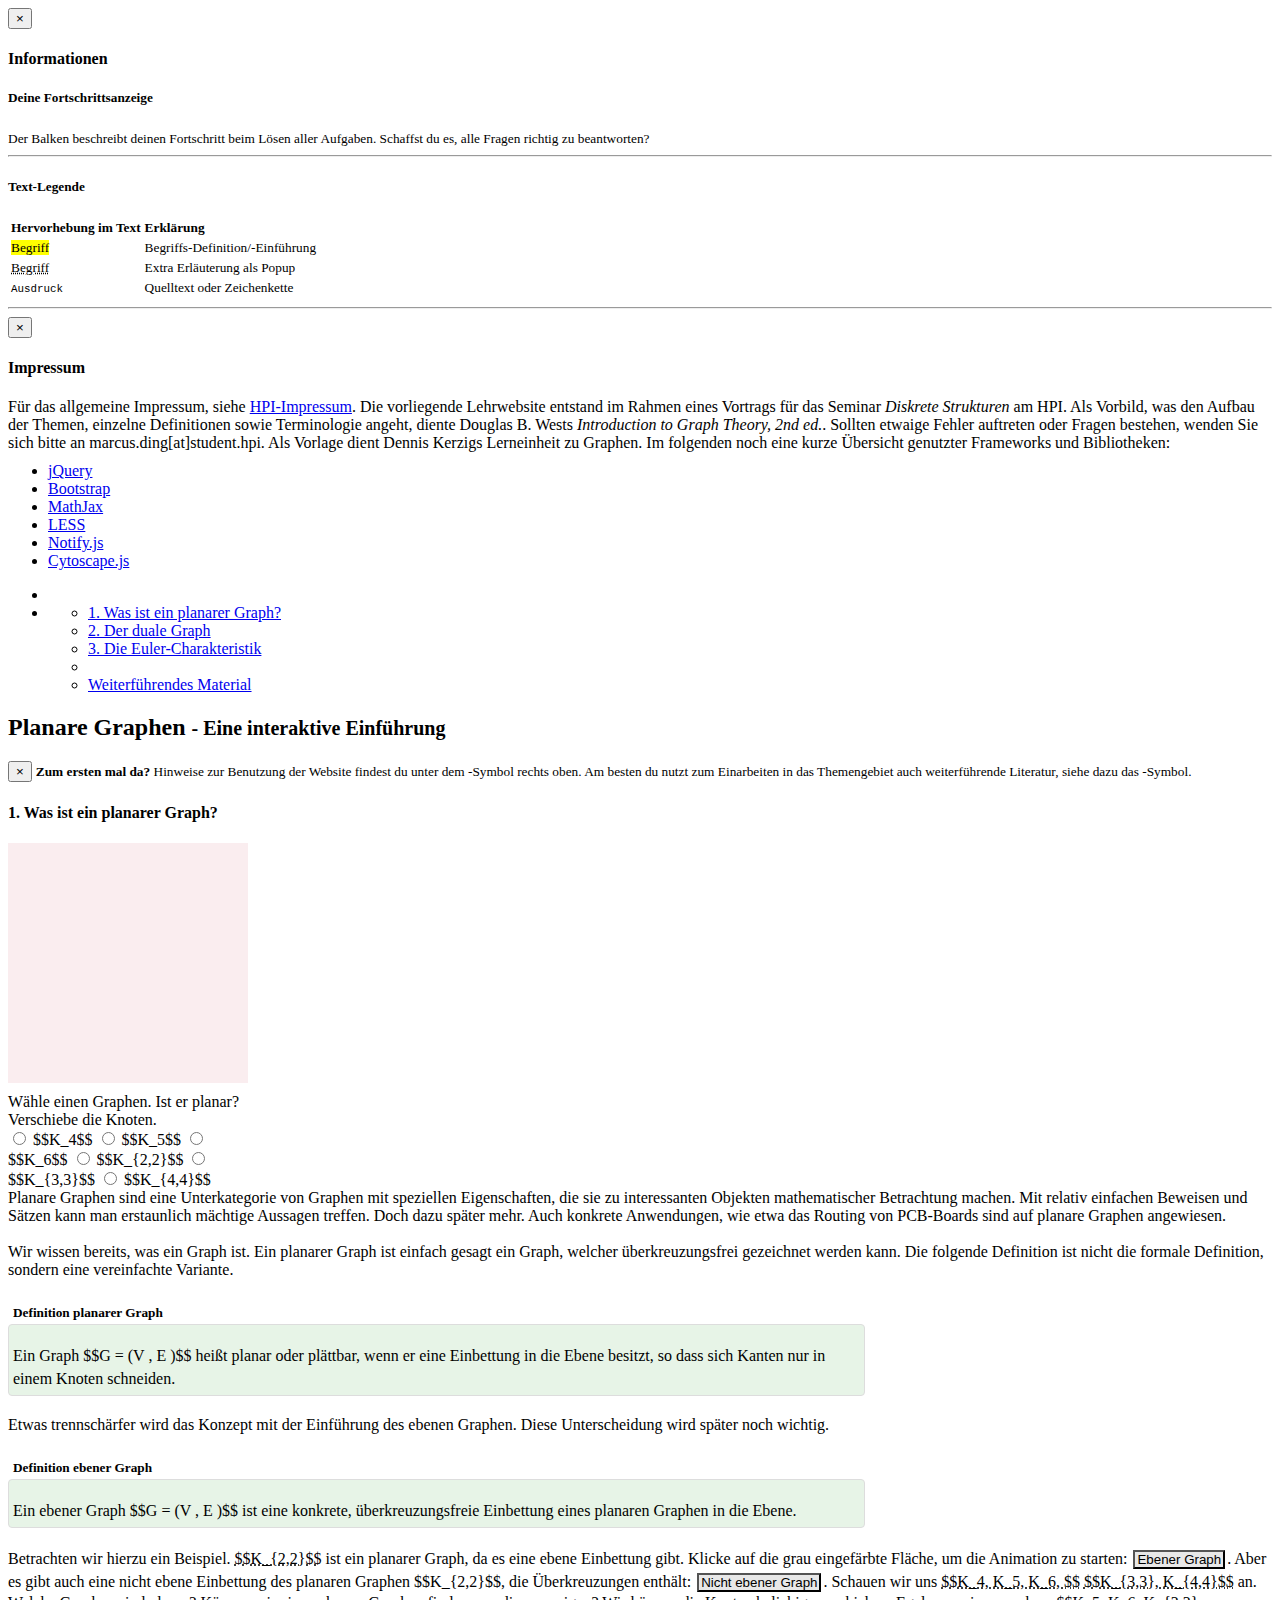
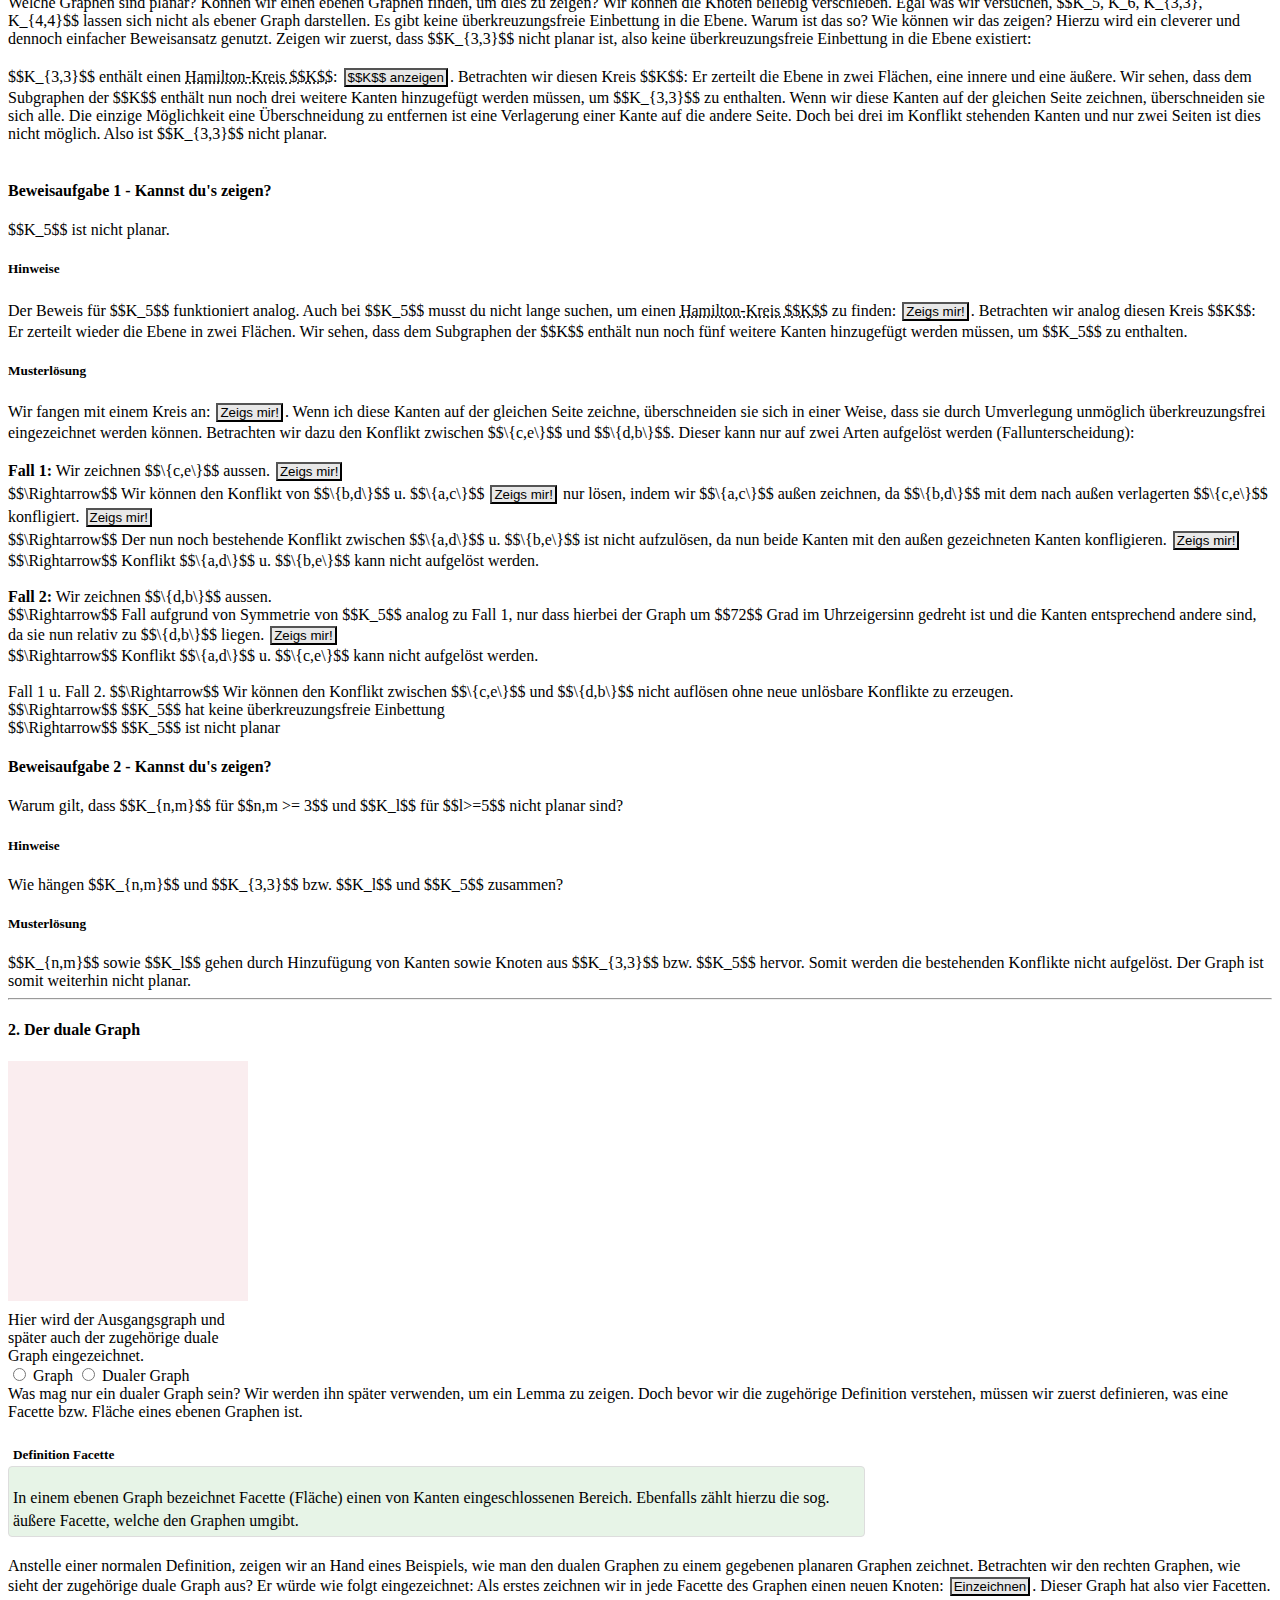
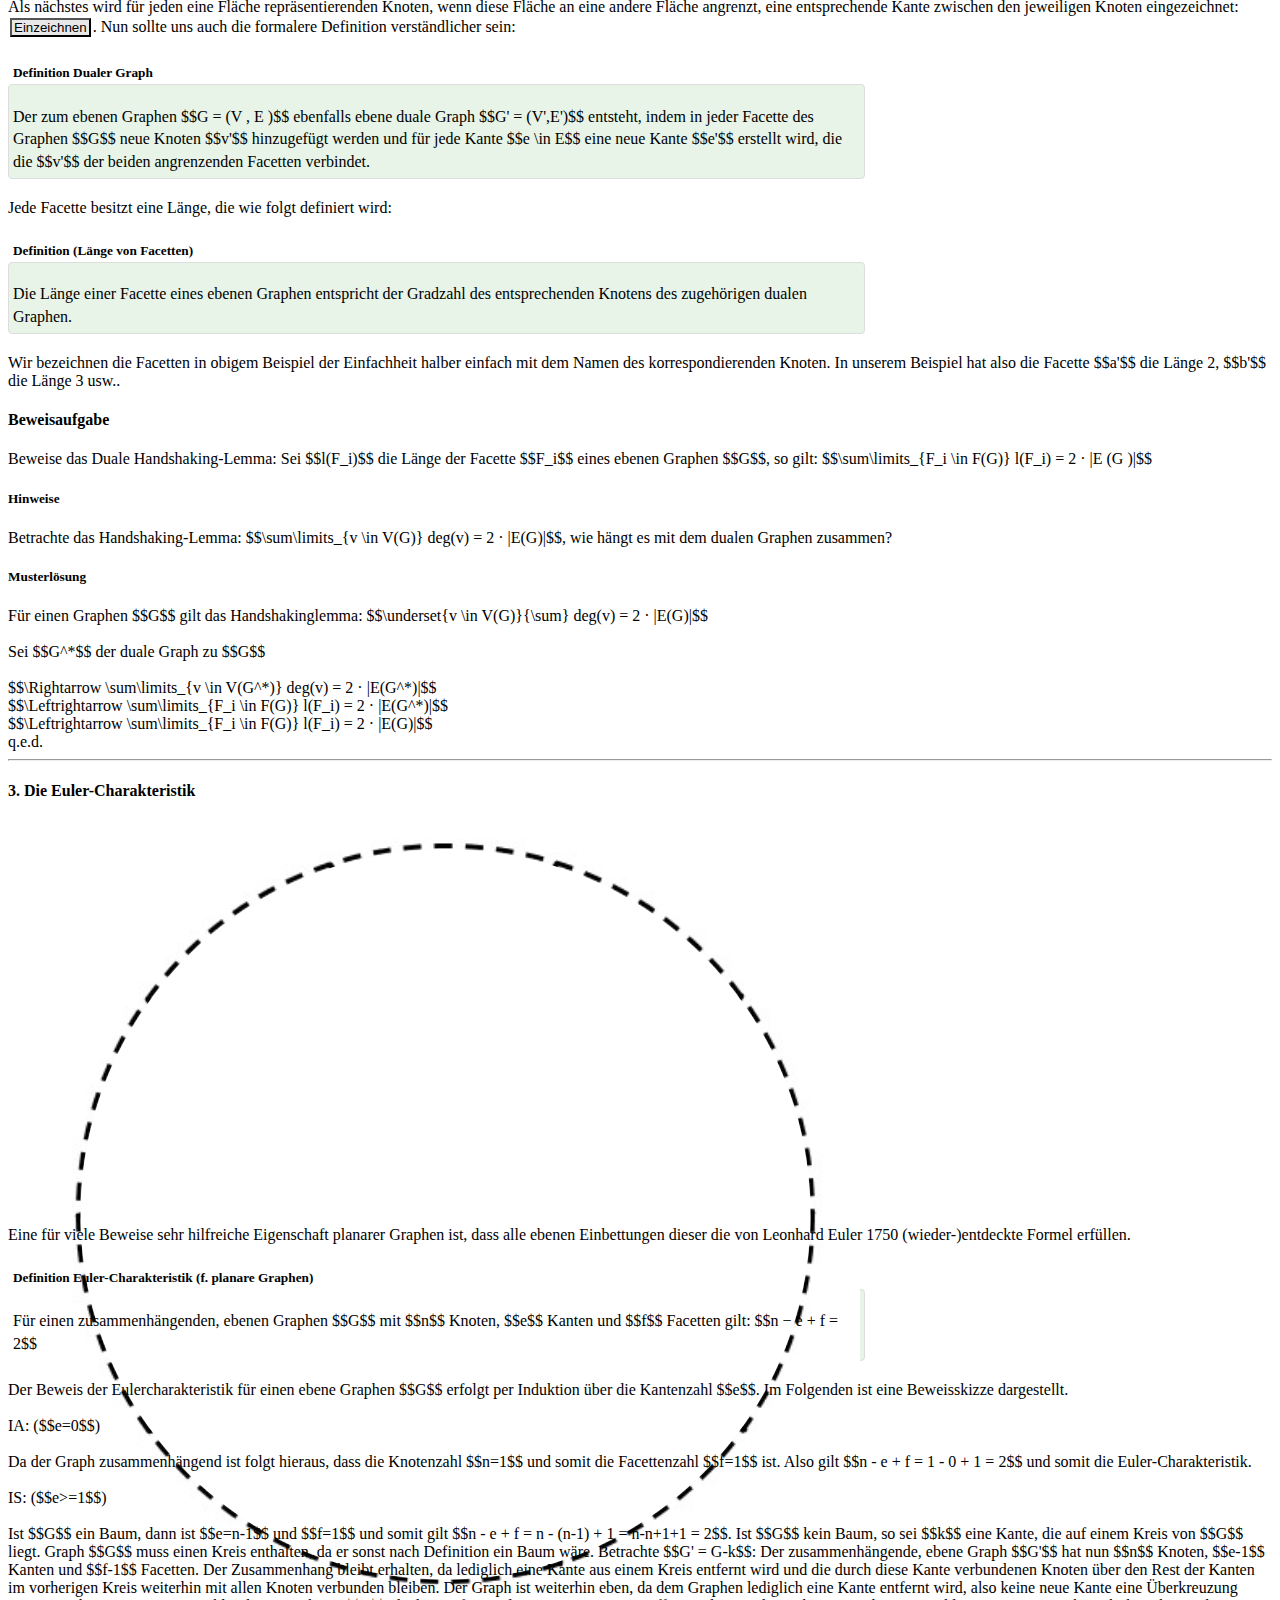
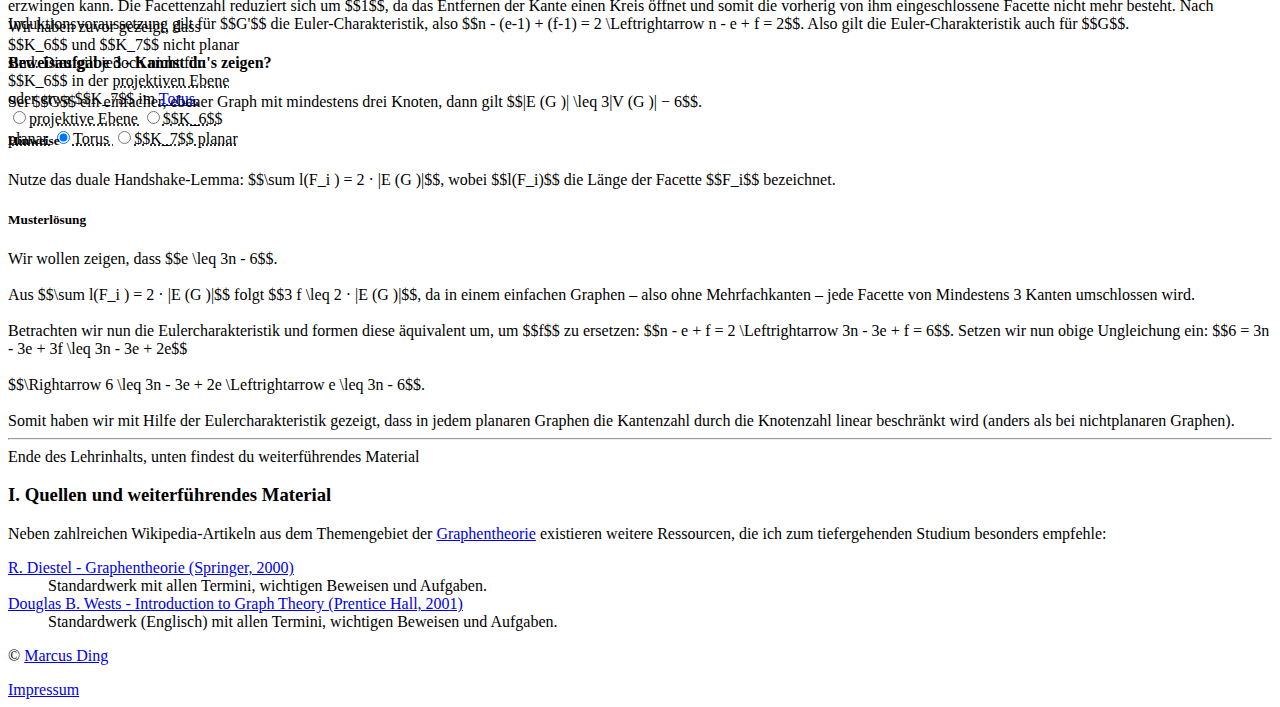
<file: index.html>
<!DOCTYPE html>

<html lang="de">
    <head>
        <meta charset="utf-8">
        <meta http-equiv="X-UA-Compatible" content="IE=edge">
        <meta name="viewport" content="width=device-width, initial-scale=1">
        <link rel="icon" href="../../favicon.ico">

        <title>Graphentheorie - Lernwebsite</title>
        <meta name="description" content="Eine interaktive Einführung in die Welt der planaren Graphen mit verständlichen Erklärungen, Verständnis-, Beweis- und Knobelaufgaben.">
        <meta name="author" content="Marcus Ding">
        <meta name="keywords" content="graph, beweis, Knotengrad, Eulercharateristik, planar, eben dual, handshaking-lemma, euler" />

        <!-- Include compressed CSS-Files -->
        <link href="https://hpi.de/friedrich/docs/koetzing/units/graphs/css/bootstrap.min.css" rel="stylesheet">
        <link href="https://hpi.de/friedrich/docs/koetzing/units/graphs/css/custom.min.css" rel="stylesheet">
        <link href="css/graph_style.css" rel="stylesheet">

        <!-- HTML5 shim and Respond.js for IE8 support of HTML5 elements and media queries -->
        <!--[if lt IE 9]>
<script src="https://oss.maxcdn.com/html5shiv/3.7.2/html5shiv.min.js"></script>
<script src="https://oss.maxcdn.com/respond/1.4.2/respond.min.js"></script>
<![endif]-->
    </head>

    <body>

        <!-- BEGIN: Info Modal -->
        <div class="modal fade" id="infoModal" tabindex="-1" role="dialog" aria-labelledby="infoModalLabel" aria-hidden="true">
            <div class="modal-dialog">
                <div class="modal-content">
                    <div class="modal-header">
                        <button type="button" class="close" data-dismiss="modal" aria-label="Close"><span aria-hidden="true">&times;</span></button>
                        <h4 class="modal-title" id="infoModalLabel">Informationen</h4>
                    </div>

                    <div class="modal-body">
                        <h5>Deine Fortschrittsanzeige</h5>
                        <div class="progress">
                            <div id="fortschrittProgressBar" class="progress-bar progress-bar-success progress-bar-striped active" role="progressbar" aria-valuenow="3" aria-valuemin="0" aria-valuemax="100" style="width: 3%"></div>
                        </div>
                        <small>Der Balken beschreibt deinen Fortschritt beim Lösen aller Aufgaben. Schaffst du es, alle Fragen richtig zu beantworten?</small>
                        <hr>


                        <h5>Text-Legende</h5><small>
                        <table class="table table-hover table-condensed">
                            <thead><tr>
                                <td><strong>Hervorhebung im Text</strong></td>
                                <td><strong>Erklärung</strong></td>
                                </tr></thead>

                            <tr>
                                <td><mark>Begriff</mark></td>
                                <td>Begriffs-Definition/-Einführung</td>
                            </tr>
                            <tr>
                                <td><abbr data-toggle="tooltip" title="Erläuterung">Begriff</abbr></td>
                                <td>Extra Erläuterung als Popup</td>
                            </tr>
                            <tr>
                                <td><code>Ausdruck</code></td>
                                <td>Quelltext oder Zeichenkette</td>
                            </tr>
                        </table></small>
                        <hr>

                        </small>


                    </div>
                </div>
            </div>
        </div>
        <!-- END: Info Modal -->


        <!-- BEGIN: Impressum Modal -->
        <div class="modal fade" id="impressumModal" tabindex="-1" role="dialog" aria-labelledby="impressumModalLabel" aria-hidden="true">
            <div class="modal-dialog">
                <div class="modal-content">
                    <div class="modal-header">
                        <button type="button" class="close" data-dismiss="modal" aria-label="Close"><span aria-hidden="true">&times;</span></button>
                        <h4 class="modal-title" id="impressumModalLabel">Impressum</h4>
                    </div>

                    <div class="modal-body">
			F&uuml;r das allgemeine Impressum, siehe <a href="http://hpi.de/impressum.html">HPI-Impressum</a>.
                        Die vorliegende Lehrwebsite entstand im Rahmen eines Vortrags für das Seminar <i>Diskrete Strukturen</i> am HPI. Als Vorbild, was den Aufbau der Themen, einzelne Definitionen sowie Terminologie angeht, diente Douglas B. Wests <em>Introduction to Graph Theory, 2nd ed.</em>. Sollten etwaige Fehler auftreten oder Fragen bestehen, wenden Sie sich bitte an marcus.ding[at]student.hpi. Als Vorlage dient Dennis Kerzigs Lerneinheit zu Graphen. Im folgenden noch eine kurze Übersicht genutzter Frameworks und Bibliotheken:

                        <ul style="margin-top: 10px">
                            <li><a href="http://jquery.com" target="_blank">jQuery</a></li>
                            <li><a href="http://getbootstrap.com" target="_blank">Bootstrap</a></li>
                            <li><a href="http://www.mathjax.org" target="_blank">MathJax</a></li>
                            <li><a href="http://www.lesscss.de" target="_blank">LESS</a></li>
                            <li><a href="http://notifyjs.com" target="_blank">Notify.js</a></li>
                            <li><a href="http://js.cytoscape.org" target="_blank">Cytoscape.js</a></li>
                        </ul>

                    </div>
                </div>
            </div>
        </div>
        <!-- END: Impressum Modal -->


        <!-- BEGIN: Main-Container -->
        <div class="container">



            <!-- Page-Heading -->

            <div class="page-header">

                <nav><ul class="nav nav-pills pull-right">
                    <li role="presentation">
                        <a href="#" title="Hinweise und Legende" data-toggle="modal" data-target="#infoModal"><span class="glyphicon glyphicon-info-sign" aria-hidden="true"></span></a>
                    </li>
                    <!--
<li role="presentation">
<a href="#quellenUndMaterial" title="Weiterführendes Material"><span class="glyphicon glyphicon-paperclip" aria-hidden="true"></span></a>
</li>
-->
                    <li role="presentation">
                        <a href="#" id="navigationDropdownMenu" title="Schnellnavigation" data-toggle="dropdown" aria-expanded="true"><span class="glyphicon glyphicon-book" aria-hidden="true" ></span></a>
                        <ul class="dropdown-menu dropdown-menu-right" role="menu" aria-labelledby="navigationDropdownMenu">
                            <li role="presentation"><a role="menuitem" tabindex="-1" href="#anchor_navigation-1" onclick="closeNavigationDropdown()">1. Was ist ein planarer Graph?</a></li>
                            <li role="presentation"><a role="menuitem" tabindex="-1" href="#anchor_navigation-2" onclick="closeNavigationDropdown()">2. Der duale Graph</a></li>
                              <li role="presentation"><a role="menuitem" tabindex="-1" href="#anchor_navigation-3" onclick="closeNavigationDropdown()">3. Die Euler-Charakteristik</a></li>
                            <li role="presentation" class="divider"></li>
                            <li role="presentation"><a role="menuitem" tabindex="-1" href="#anchor_navigation-sources" onclick="closeNavigationDropdown()">Weiterführendes Material</a></li>
                        </ul>
                    </li>
                    </ul></nav>


                <h2>Planare Graphen <small>- Eine interaktive Einführung</small></h2>


            </div>
            <!-- Informationen zum Benutzen der Website --><!---->
            <div class="alert alert-unobtrusive alert-info alert-dismissible" role="alert" id="firstVisitAlert">
                <button type="button" class="close" data-dismiss="alert" aria-label="Close"><span aria-hidden="true">&times;</span></button>
                <small><strong>Zum ersten mal da?</strong> Hinweise zur Benutzung der Website findest du unter dem <span class="glyphicon glyphicon-info-sign" aria-hidden="true"></span>-Symbol rechts oben. Am besten du nutzt zum Einarbeiten in das Themengebiet auch weiterführende Literatur, siehe dazu das <span class="glyphicon glyphicon-book" aria-hidden="true"></span>-Symbol.</small>
            </div>


            <!-- Abschnitt 1: Einführung, Grundlagen Graph -->
            <h4 id="anchor_navigation-1">1. Was ist ein planarer Graph?</h4>
            <p>
            <div class="thumbnail pull-right" style="width: 250px;">
              <div style="position: relative; width: 250px; height: 250px;">
                <div id="k4" class="thumbnail-graph full-graph"></div>
                <div id="k5" class="thumbnail-graph full-graph hidden-graph"></div>
                <div id="k6" class="thumbnail-graph full-graph hidden-graph"></div>
                <div id="k2_2" class="thumbnail-graph full-graph hidden-graph"></div>
                <div id="k3_3" class="thumbnail-graph full-graph hidden-graph"></div>
                <div id="k4_4" class="thumbnail-graph full-graph hidden-graph"></div>
              </div>
              <div class="caption">
                  Wähle einen Graphen. Ist er planar? Verschiebe die Knoten.

                  <!-- Radio-Buttons under class '.picture-switcher' -->
                  <div class="thumbnail-buttons graph-switcher" data-toggle="buttons">
                      <label class="btn btn-default btn-sm active">
                          <input type="radio" name="options" data-target=".full-graph" data-path="k4" autocomplete="off" checked> $$K_4$$
                      </label>
                      <label class="btn btn-default btn-sm">
                          <input type="radio" name="options" data-target=".full-graph" data-path="k5" autocomplete="off"> $$K_5$$
                      </label>
                      <label class="btn btn-default btn-sm">
                          <input type="radio" name="options" data-target=".full-graph" data-path="k6" autocomplete="off"> $$K_6$$
                      </label>
                      <label class="btn btn-default btn-sm">
                          <input type="radio" name="options" data-target=".full-graph" data-path="k2_2" autocomplete="off"> $$K_{2,2}$$
                      </label>
                      <label class="btn btn-default btn-sm">
                          <input type="radio" name="options" data-target=".full-graph" data-path="k3_3" autocomplete="off"> $$K_{3,3}$$
                      </label>
                      <label class="btn btn-default btn-sm">
                          <input type="radio" name="options" data-target=".full-graph" data-path="k4_4" autocomplete="off"> $$K_{4,4}$$
                      </label>
                  </div>

              </div>
          </div>

            Planare Graphen sind eine Unterkategorie von Graphen mit speziellen Eigenschaften, die sie zu interessanten Objekten mathematischer Betrachtung machen. Mit relativ einfachen Beweisen und Sätzen kann man erstaunlich mächtige Aussagen treffen. Doch dazu später mehr. Auch konkrete Anwendungen, wie etwa das Routing von PCB-Boards sind auf planare Graphen angewiesen.<br><br>
            Wir wissen bereits, was ein Graph ist. Ein planarer Graph ist einfach gesagt ein Graph, welcher überkreuzungsfrei gezeichnet werden kann. Die folgende Definition ist nicht die formale Definition, sondern eine vereinfachte Variante.

            <definition><h5>Definition planarer Graph</h5> Ein Graph $$G = (V , E )$$ heißt planar oder plättbar, wenn er eine Einbettung in die Ebene besitzt, so dass sich Kanten nur in einem Knoten schneiden.</definition>

            Etwas trennschärfer wird das Konzept mit der Einführung des ebenen Graphen. Diese Unterscheidung wird später noch wichtig.

            <definition><h5>Definition ebener Graph</h5> Ein ebener Graph $$G = (V , E )$$ ist eine konkrete, überkreuzungsfreie Einbettung eines planaren Graphen in die Ebene.</definition>

            Betrachten wir hierzu ein Beispiel. <abbr data-toggle="tooltip" title="Dies bezeichnet den vollständigen bipartiten Graphen mit 2+2 Knoten.">$$K_{2,2}$$</abbr> ist ein planarer Graph, da es eine ebene Einbettung gibt. Klicke auf die grau eingefärbte Fläche, um die Animation zu starten: <button class="btn btn-micro" onclick="showPlaneExample()">Ebener Graph</button>. Aber es gibt auch eine nicht ebene Einbettung des planaren Graphen $$K_{2,2}$$, die Überkreuzungen enthält: <button class="btn btn-micro" onclick="showNonPlaneExample()">Nicht ebener Graph</button>.

            Schauen wir uns <abbr data-toggle="tooltip" title="Dies bezeichnet den vollständigen Graphen mit 4 bzw. 5 usw. Knoten.">$$K_4, K_5, K_6, $$</abbr> <abbr data-toggle="tooltip" title="Dies bezeichnet den vollständigen bipartiten Graphen mit 3+3 bzw. 4+4 usw. Knoten.">$$K_{3,3}, K_{4,4}$$</abbr> an. Welche Graphen sind planar? Können wir einen ebenen Graphen finden, um dies zu zeigen? Wir können die Knoten beliebig verschieben.

            Egal was wir versuchen, $$K_5, K_6, K_{3,3}, K_{4,4}$$ lassen sich nicht als ebener Graph darstellen. Es gibt keine überkreuzungsfreie Einbettung in die Ebene. Warum ist das so? Wie können wir das zeigen? Hierzu wird ein cleverer und dennoch einfacher Beweisansatz genutzt. Zeigen wir zuerst, dass $$K_{3,3}$$ nicht planar ist, also keine überkreuzungsfreie Einbettung in die Ebene existiert: <br><br>
            $$K_{3,3}$$ enthält einen <abbr data-toggle="tooltip" title="Kreis, der alle Knoten enthält">Hamilton-Kreis $$K$$</abbr>: <button class="btn btn-micro" onclick="showK3_3ProofOne()">$$K$$ anzeigen</button>. Betrachten wir diesen Kreis $$K$$: Er zerteilt die Ebene in zwei Flächen, eine innere und eine äußere. Wir sehen, dass dem Subgraphen der $$K$$ enthält nun noch drei weitere Kanten hinzugefügt werden müssen, um $$K_{3,3}$$ zu enthalten. Wenn wir diese Kanten auf der gleichen Seite zeichnen, überschneiden sie sich alle. Die einzige Möglichkeit eine Überschneidung zu entfernen ist eine Verlagerung einer Kante auf die andere Seite. Doch bei drei im Konflikt stehenden Kanten und nur zwei Seiten ist dies nicht möglich. Also ist $$K_{3,3}$$ nicht planar.<br><br>

            <!-- Clearfix beacuse of thumbnail -->
            <div class="clearfix"></div>
            </p>

        <!-- Kontrollfragen: Abschnitt 1 -->
        <div class="kontrollfragen panel-group" id="kontrollfragen_01" role="tablist" aria-multiselectable="false">

            <!-- Beweisaufgabe 1-2 -->
            <div class="panel panel-warning" id="frage_1_2">
                <div class="panel-heading" role="tab" id="frage_heading_1_2" data-toggle="collapse" data-parent="#kontrollfragen_01" href="#frage_content_1_2" aria-expanded="false" aria-controls="frage_content_1_2">
                    <h4 class="panel-title collapsed"><span class="glyphicon glyphicon-edit"></span> Beweisaufgabe 1 - Kannst du's zeigen?</h4>
                </div>
                <div id="frage_content_1_2" class="panel-collapse collapse" role="tabpanel" aria-labelledby="frage_heading_1_2">
                    <div class="panel-body proof-question" data-hint-time="1" data-finish-time="2">
                        <!-- Beweisaufgabe -->
                        <div class="task">
                            $$K_5$$ ist nicht planar.
                        </div>

                        <!-- Hinweise --->
                        <div class="hint"> <h5>Hinweise</h5>
                            Der Beweis für $$K_5$$ funktioniert analog. Auch bei $$K_5$$ musst du nicht lange suchen, um einen <abbr data-toggle="tooltip" title="Kreis, der alle Knoten enthält">Hamilton-Kreis $$K$$</abbr> zu finden: <button class="btn btn-micro" onclick="showK5ProofOne()">Zeigs mir!</button>. Betrachten wir analog diesen Kreis $$K$$: Er zerteilt wieder die Ebene in zwei Flächen. Wir sehen, dass dem Subgraphen der $$K$$ enthält nun noch fünf weitere Kanten hinzugefügt werden müssen, um $$K_5$$ zu enthalten.
                        </div>
                        <!-- Musterlösung -->
                        <div class="solution"> <h5>Musterlösung</h5>
                          Wir fangen mit einem Kreis an: <button class="btn btn-micro" onclick="showK5ProofOne()">Zeigs mir!</button>. Wenn ich diese Kanten auf der gleichen Seite zeichne, überschneiden sie sich in einer Weise, dass sie durch Umverlegung unmöglich überkreuzungsfrei eingezeichnet werden können. Betrachten wir dazu den Konflikt zwischen $$\{c,e\}$$ und $$\{d,b\}$$. Dieser kann nur auf zwei Arten aufgelöst werden (Fallunterscheidung):<br><br>
                          <b>Fall 1:</b> Wir zeichnen $$\{c,e\}$$ aussen. <button class="btn btn-micro" onclick="showK5ProofTwo()">Zeigs mir!</button><br>
                          $$\Rightarrow$$ Wir können den Konflikt von $$\{b,d\}$$ u. $$\{a,c\}$$ <button class="btn btn-micro" onclick="showK5ProofThree()">Zeigs mir!</button> nur lösen, indem wir $$\{a,c\}$$ außen zeichnen, da $$\{b,d\}$$ mit dem nach außen verlagerten $$\{c,e\}$$ konfligiert. <button class="btn btn-micro" onclick="showK5ProofFour()">Zeigs mir!</button><br>
                          $$\Rightarrow$$ Der nun noch bestehende Konflikt zwischen $$\{a,d\}$$ u. $$\{b,e\}$$ ist nicht aufzulösen, da nun beide Kanten mit den außen gezeichneten Kanten konfligieren. <button class="btn btn-micro" onclick="showK5ProofFive()">Zeigs mir!</button><br>
                          $$\Rightarrow$$ Konflikt $$\{a,d\}$$ u. $$\{b,e\}$$ kann nicht aufgelöst werden.<br><br>
                          <b>Fall 2:</b> Wir zeichnen $$\{d,b\}$$ aussen.<br>
                          $$\Rightarrow$$ Fall aufgrund von Symmetrie von $$K_5$$ analog zu Fall 1, nur dass hierbei der Graph um $$72$$ Grad im Uhrzeigersinn gedreht ist und die Kanten entsprechend andere sind, da sie nun relativ zu $$\{d,b\}$$ liegen. <button class="btn btn-micro" onclick="showK5ProofSix()">Zeigs mir!</button><br>
                          $$\Rightarrow$$ Konflikt $$\{a,d\}$$ u. $$\{c,e\}$$ kann nicht aufgelöst werden.<br><br>
                          Fall 1 u. Fall 2. $$\Rightarrow$$ Wir können den Konflikt zwischen $$\{c,e\}$$ und $$\{d,b\}$$ nicht auflösen ohne neue unlösbare Konflikte zu erzeugen.<br>
                          $$\Rightarrow$$ $$K_5$$ hat keine überkreuzungsfreie Einbettung<br>
                          $$\Rightarrow$$ $$K_5$$ ist nicht planar
                        </div>


                    </div>
                </div>
            </div>
            <!-- Beweisaufgabe 1-2 -->
            <div class="panel panel-warning" id="frage_1_3">
                <div class="panel-heading" role="tab" id="frage_heading_1_3" data-toggle="collapse" data-parent="#kontrollfragen_01" href="#frage_content_1_3" aria-expanded="false" aria-controls="frage_content_1_3">
                    <h4 class="panel-title collapsed"><span class="glyphicon glyphicon-edit"></span> Beweisaufgabe 2 - Kannst du's zeigen?</h4>
                </div>
                <div id="frage_content_1_3" class="panel-collapse collapse" role="tabpanel" aria-labelledby="frage_heading_1_3">
                    <div class="panel-body proof-question" data-hint-time="1" data-finish-time="2">
                        <!-- Beweisaufgabe -->
                        <div class="task">
                             Warum gilt, dass $$K_{n,m}$$ für $$n,m >= 3$$ und $$K_l$$ für $$l>=5$$ nicht planar sind?
                        </div>

                        <!-- Hinweise --->
                        <div class="hint"> <h5>Hinweise</h5>
                            Wie hängen $$K_{n,m}$$ und $$K_{3,3}$$ bzw. $$K_l$$ und $$K_5$$ zusammen?
                        </div>
                        <!-- Musterlösung -->
                        <div class="solution"> <h5>Musterlösung</h5>
                          $$K_{n,m}$$ sowie $$K_l$$ gehen durch Hinzufügung von Kanten sowie Knoten aus $$K_{3,3}$$ bzw. $$K_5$$ hervor. Somit werden die bestehenden Konflikte nicht aufgelöst. Der Graph ist somit weiterhin nicht planar.
                        </div>


                    </div>
                </div>
            </div>

        </div>


        <hr>
        <!----------------------------------->
        <!-- Abschnitt 2: Der duale Graph -->
        <h4 id="anchor_navigation-2">2. Der duale Graph</h4>

        <div class="thumbnail pull-right" style="width: 250px;">
          <div style="position: relative; width: 250px; height: 250px;">
            <div id="originGraph" class="thumbnail-graph dual-graph"></div>
            <div id="dualGraph" class="thumbnail-graph dual-graph hidden-graph"></div>
          </div>
          <div class="caption">
              Hier wird der Ausgangsgraph und später auch der zugehörige duale Graph eingezeichnet.

              <!-- Radio-Buttons under class '.picture-switcher' -->
              <div class="thumbnail-buttons dual-graph-switcher" data-toggle="buttons" id="dual-graph-switcher">
                  <label class="btn btn-default btn-sm active">
                      <input type="radio" name="options" data-target=".dual-graph" data-path="originGraph" autocomplete="off" checked> Graph
                  </label>
                  <label class="btn btn-default btn-sm hidden" id="dual-graph-button">
                      <input type="radio" name="options" data-target=".dual-graph" data-path="dualGraph" autocomplete="off"> Dualer Graph
                  </label>
              </div>

          </div>
      </div>


      Was mag nur ein dualer Graph sein? Wir werden ihn später verwenden, um ein Lemma zu zeigen. Doch bevor wir die zugehörige Definition verstehen, müssen wir zuerst definieren, was eine Facette bzw. Fläche eines ebenen Graphen ist.

      <definition><h5>Definition Facette</h5> In einem ebenen Graph bezeichnet Facette (Fläche) einen von Kanten eingeschlossenen Bereich. Ebenfalls zählt hierzu die sog. äußere Facette, welche den Graphen umgibt.</definition>

      Anstelle einer normalen Definition, zeigen wir an Hand eines Beispiels, wie man den dualen Graphen zu einem gegebenen planaren Graphen zeichnet. Betrachten wir den rechten Graphen, wie sieht der zugehörige duale Graph aus? Er würde wie folgt eingezeichnet: Als erstes zeichnen wir in jede Facette des Graphen einen neuen Knoten: <button class="btn btn-micro" onclick="showDualExampleOne();">Einzeichnen</button>. Dieser Graph hat also vier Facetten. Als nächstes wird für jeden eine Fläche repräsentierenden Knoten, wenn diese Fläche an eine andere Fläche angrenzt, eine entsprechende Kante zwischen den jeweiligen Knoten eingezeichnet: <button class="btn btn-micro" onclick="showDualExampleTwo()">Einzeichnen</button>. Nun sollte uns auch die formalere Definition verständlicher sein:

      <definition><h5>Definition Dualer Graph</h5> Der zum ebenen Graphen $$G = (V , E )$$ ebenfalls ebene duale Graph $$G' = (V',E')$$ entsteht, indem in jeder Facette des Graphen $$G$$ neue Knoten $$v'$$ hinzugefügt werden und für jede Kante $$e \in E$$ eine neue Kante $$e'$$ erstellt wird, die die $$v'$$ der beiden angrenzenden Facetten verbindet.</definition>

      Jede Facette besitzt eine Länge, die wie folgt definiert wird:

      <definition><h5>Definition (Länge von Facetten)</h5>Die Länge einer Facette eines ebenen Graphen entspricht der Gradzahl des entsprechenden Knotens des zugehörigen dualen Graphen.</definition>

      Wir bezeichnen die Facetten in obigem Beispiel der Einfachheit halber einfach mit dem Namen des korrespondierenden Knoten. In unserem Beispiel hat also die Facette $$a'$$ die Länge 2, $$b'$$ die Länge 3 usw..


    <!-- Clearfix beacuse of thumbnail -->
    <div class="clearfix"></div>
    </p>


<!-- Kontrollfragen: Abschnitt 2 -->
<div class="kontrollfragen panel-group" id="kontrollfragen_02" role="tablist" aria-multiselectable="false">
    <!-- Beweisaufgabe 2-2 -->
    <div class="panel panel-warning" id="frage_2_2">
        <div class="panel-heading" role="tab" id="frage_heading_2_2" data-toggle="collapse" data-parent="#kontrollfragen_02" href="#frage_content_2_2" aria-expanded="false" aria-controls="frage_content_2_2">
            <h4 class="panel-title collapsed"><span class="glyphicon glyphicon-edit"></span> Beweisaufgabe</h4>
        </div>
        <div id="frage_content_2_2" class="panel-collapse collapse" role="tabpanel" aria-labelledby="frage_heading_2_2">
            <div class="panel-body proof-question" data-hint-time="1" data-finish-time="2">
                <!-- Beweisaufgabe -->
                <div class="task">
                  Beweise das Duale Handshaking-Lemma: Sei $$l(F_i)$$ die Länge der Facette $$F_i$$ eines ebenen Graphen $$G$$, so gilt:  $$\sum\limits_{F_i \in F(G)} l(F_i)  = 2 · |E (G )|$$
                </div>
                <!-- Hinweise --->
                <div class="hint"> <h5>Hinweise</h5>
                    Betrachte das Handshaking-Lemma: $$\sum\limits_{v \in V(G)} deg(v) = 2 · |E(G)|$$, wie hängt es mit dem dualen Graphen zusammen?
                </div>

                <!-- Musterlösung -->
                <div class="solution"> <h5>Musterlösung</h5>
                  Für einen Graphen $$G$$ gilt das Handshakinglemma: $$\underset{v \in V(G)}{\sum} deg(v) = 2 · |E(G)|$$<br><br>
                  Sei $$G^*$$ der duale Graph zu $$G$$<br><br>
                  $$\Rightarrow \sum\limits_{v \in V(G^*)} deg(v) = 2 · |E(G^*)|$$<br>
                  $$\Leftrightarrow \sum\limits_{F_i \in F(G)} l(F_i) = 2 · |E(G^*)|$$<br>
                  $$\Leftrightarrow \sum\limits_{F_i \in F(G)} l(F_i)  = 2 · |E(G)|$$<br>
                  q.e.d.
                </div>

            </div>
        </div>
    </div>

</div>

<hr>

<!-- Abschnitt 3: ie Euler-Charakteristik -->
<h4 id="anchor_navigation-3">3. Die Euler-Charakteristik</h4>

<div class="thumbnail pull-right" style="width: 250px; height: 404px;">
            <img id="graph-kreise-pfade-img" src="img/k6_blank.png">
            <div class="caption">

                Wir haben zuvor gezeigt, dass $$K_6$$ und $$K_7$$ nicht planar sind. Dies gilt jedoch nicht für $$K_6$$ in der  <abbr data-toggle="tooltip" title="Ein Vergleich wäre die Ebene bei Snake. Oder die Innenfläche einer Kugel.">projektiven Ebene</abbr> oder etwa $$K_7$$ im <abbr data-toggle="tooltip" title="Ähnlich Innenseite eines Donuts."><a href="https://de.wikipedia.org/wiki/Torus">Torus</a>.

                <!-- Radio-Buttons under class '.picture-switcher' -->
                <div class="thumbnail-buttons picture-switcher" data-toggle="buttons">
                    <label class="btn btn-default btn-sm active">
                        <input type="radio" name="options" data-target="#graph-kreise-pfade-img" data-path="img/k6_blank.png" autocomplete="off">projektive Ebene
                    </label>
                    <label class="btn btn-default btn-sm">
                        <input type="radio" name="options" data-target="#graph-kreise-pfade-img" data-path="img/k6.png" autocomplete="off">$$K_6$$ planar
                    </label>
                    <label class="btn btn-default btn-sm">
                        <input type="radio" name="options" data-target="#graph-kreise-pfade-img" data-path="img/k7_blank.png" autocomplete="off" checked="">Torus
                    </label>
                    <label class="btn btn-default btn-sm">
                        <input type="radio" name="options" data-target="#graph-kreise-pfade-img" data-path="img/k7.png" autocomplete="off">$$K_7$$ planar
                    </label>
                </div>

            </div>
</div>

Eine für viele Beweise sehr hilfreiche Eigenschaft planarer Graphen ist, dass alle ebenen Einbettungen dieser die von Leonhard Euler 1750 (wieder-)entdeckte Formel erfüllen.

<definition><h5>Definition Euler-Charakteristik (f. planare Graphen)</h5>Für einen zusammenhängenden, ebenen Graphen $$G$$ mit $$n$$ Knoten, $$e$$ Kanten und $$f$$ Facetten gilt: $$n − e + f = 2$$</definition>

Der Beweis der Eulercharakteristik für einen ebene Graphen $$G$$ erfolgt per Induktion über die Kantenzahl $$e$$. Im Folgenden ist eine Beweisskizze dargestellt.<br><br>

IA: ($$e=0$$)<br><br>

Da der Graph zusammenhängend ist folgt hieraus, dass die Knotenzahl $$n=1$$ und somit die Facettenzahl $$f=1$$ ist. Also gilt $$n - e + f = 1 - 0 + 1 = 2$$ und somit die Euler-Charakteristik.<br><br>

IS: ($$e>=1$$)<br><br>

Ist $$G$$ ein Baum, dann ist $$e=n-1$$ und $$f=1$$ und somit gilt $$n - e + f = n - (n-1) + 1 = n-n+1+1 = 2$$. Ist $$G$$ kein Baum, so sei $$k$$ eine Kante, die auf einem Kreis von $$G$$ liegt. Graph $$G$$ muss einen Kreis enthalten, da er sonst nach Definition ein Baum wäre. Betrachte $$G' = G-k$$: Der zusammenhängende, ebene Graph $$G'$$ hat nun $$n$$ Knoten, $$e-1$$ Kanten und $$f-1$$ Facetten. Der Zusammenhang bleibt erhalten, da lediglich eine Kante aus einem Kreis entfernt wird und die durch diese Kante verbundenen Knoten über den Rest der Kanten im vorherigen Kreis weiterhin mit allen Knoten verbunden bleiben. Der Graph ist weiterhin eben, da dem Graphen lediglich eine Kante entfernt wird, also keine neue Kante eine Überkreuzung erzwingen kann. Die Facettenzahl reduziert sich um $$1$$, da das Entfernen der Kante einen Kreis öffnet und somit die vorherig von ihm eingeschlossene Facette nicht mehr besteht. Nach Induktionsvoraussetzung gilt für $$G'$$ die Euler-Charakteristik, also $$n - (e-1) + (f-1) = 2 \Leftrightarrow n - e + f = 2$$. Also gilt die Euler-Charakteristik auch für $$G$$.

<!-- Kontrollfragen: Abschnitt 3 -->
<div class="kontrollfragen panel-group" id="kontrollfragen_03" role="tablist" aria-multiselectable="false">

    <!-- Beweisaufgabe 3-1 -->
    <div class="panel panel-warning" id="frage_3_1">
        <div class="panel-heading" role="tab" id="frage_heading_3_1" data-toggle="collapse" data-parent="#kontrollfragen_03" href="#frage_content_3_1" aria-expanded="false" aria-controls="frage_content_3_1">
            <h4 class="panel-title collapsed"><span class="glyphicon glyphicon-edit"></span> Beweisaufgabe 3 - Kannst du's zeigen?</h4>
        </div>
        <div id="frage_content_3_1" class="panel-collapse collapse" role="tabpanel" aria-labelledby="frage_heading_3_1">
            <div class="panel-body proof-question" data-hint-time="1" data-finish-time="2">
                <!-- Beweisaufgabe -->
                <div class="task">
                    Sei $$G$$ ein einfacher, ebener Graph mit mindestens drei Knoten, dann gilt $$|E (G )| \leq 3|V (G )| − 6$$.
                </div>

                <!-- Hinweise --->
                <div class="hint"> <h5>Hinweise</h5>
                    Nutze das duale Handshake-Lemma: $$\sum l(F_i ) = 2 · |E (G )|$$, wobei $$l(F_i)$$ die Länge der Facette $$F_i$$ bezeichnet.
                </div>
                <!-- Musterlösung -->
                <div class="solution"> <h5>Musterlösung</h5>
                  Wir wollen zeigen, dass $$e \leq 3n - 6$$. <br><br>
                  Aus $$\sum l(F_i ) = 2 · |E (G )|$$ folgt $$3 f \leq 2 · |E (G )|$$, da in einem einfachen Graphen – also ohne Mehrfachkanten – jede Facette von Mindestens 3 Kanten umschlossen wird.<br><br>

                  Betrachten wir nun die Eulercharakteristik und formen diese äquivalent um, um $$f$$ zu ersetzen: $$n - e + f = 2 \Leftrightarrow 3n - 3e + f = 6$$. Setzen wir nun obige Ungleichung ein: $$6 = 3n - 3e + 3f \leq 3n - 3e + 2e$$<br><br>
                  $$\Rightarrow 6 \leq 3n - 3e + 2e \Leftrightarrow e \leq 3n - 6$$.<br><br>

                  Somit haben wir mit Hilfe der Eulercharakteristik gezeigt, dass in jedem planaren Graphen die Kantenzahl durch die Knotenzahl linear beschränkt wird (anders als bei nichtplanaren Graphen).
                </div>


            </div>
        </div>
    </div>
</div>

<div class="content-resources-divider">
    <hr>
    Ende des Lehrinhalts, unten findest du weiterführendes Material
</div>
<!------------------------------------------------------->
<!-- Abschnitt I: Quellen und Weiterführendes Material -->
<h3 id="anchor_navigation-sources">I. Quellen und weiterführendes Material</h3>
<p>
    Neben zahlreichen Wikipedia-Artikeln aus dem Themengebiet der <a href="http://de.wikipedia.org/wiki/Graphentheorie" target="_blank">Graphentheorie</a> existieren weitere Ressourcen, die ich zum tiefergehenden Studium besonders empfehle:
<dl>
    <dt><a href="http://www.esi2.us.es/~mbilbao/pdffiles/DiestelGT.pdf" target="_blank">R. Diestel - Graphentheorie (Springer, 2000)</a></dt>
    <dd>Standardwerk mit allen Termini, wichtigen Beweisen und Aufgaben.</dd>
    <dt><a href="https://www.amazon.de/Introduction-Graph-Theory-Featured-Titles/dp/0130144002" target="_blank">Douglas B. Wests - Introduction to Graph Theory (Prentice Hall, 2001)</a></dt>
    <dd>Standardwerk (Englisch) mit allen Termini, wichtigen Beweisen und Aufgaben.</dd>
</dl>



<!-- Clearfix beacuse of thumbnail -->
<div class="clearfix"></div>
</p>




<!-- BEGIN: Footer -->
<footer class="footer">
    <p>&copy; <a href="http://github.com/kryptokommunist" target="_blank">Marcus Ding</a></p>
    <span class="impressum"><a href="#" data-toggle="modal" data-target="#impressumModal">Impressum</a></span>
</footer>


</div> <!-- END: Main-Container -->




<!-- Include Javascript-Resources -->
<script src="https://hpi.de/friedrich/docs/koetzing/units/graphs/js/jquery-2.1.3.min.js"></script>
<script src="https://hpi.de/friedrich/docs/koetzing/units/graphs/js/bootstrap.min.js"></script>
<script src="js/cytoscape.min.js"></script>
<script src="js/graph_code.js"></script>

<!-- Include MathJax via CDN and configure -->
<script type="text/javascript" src="https://cdn.mathjax.org/mathjax/latest/MathJax.js?config=TeX-AMS-MML_HTMLorMML"> </script>
<script type="text/x-mathjax-config">
    MathJax.Hub.Config ( { tex2jax: {
            inlineMath: [['$$','$$'], ['??','??']],
            displayMath: [ ['$$$','$$$'], ['@@', '@@']],
    } } );
</script>

<!--  Underscore  -->
<!--<script src="js/underscore-min.js"></script>-->

<!-- Notify.js -->
<script src="https://hpi.de/friedrich/docs/koetzing/units/graphs/js//notify.min.js"></script>

<!-- Custom JavaScript -->
<script src="https://hpi.de/friedrich/docs/koetzing/units/graphs/js/custom.js"></script>

</body>
</html>
</file>
<file: css/graph_style.css>
.thumbnail-graph {
  height: 240px;
  width: 240px;
  position: relative;
  left: 0;
  top: 0;
  background-color: #FAEDEF;
}

.full-graph{
  position: absolute;
}

.dual-graph{
  position: absolute;
}

.hidden-graph {
  visibility: hidden;
}

definition {
    display: block;
    padding: 4px;
    width: 67%;
    margin-bottom: 20px;
    line-height: 1.42857143;
    background-color: #fff;
    border: 1px solid #ddd;
    border-radius: 4px;
    -webkit-transition: border .2s ease-in-out;
    -o-transition: border .2s ease-in-out;
    transition: border .2s ease-in-out;
    background: #e7f4e7;
    margin-top: 45px
}

definition h5 {
  margin-top: -25px;
}

.btn-micro {
  padding-top: 0;
  padding-bottom: 0;
  padding-left: 2px;
  padding-right: 2px;
  margin: 2px;
  background-color:rgba(0, 0, 0, 0.09);
}
</file>
